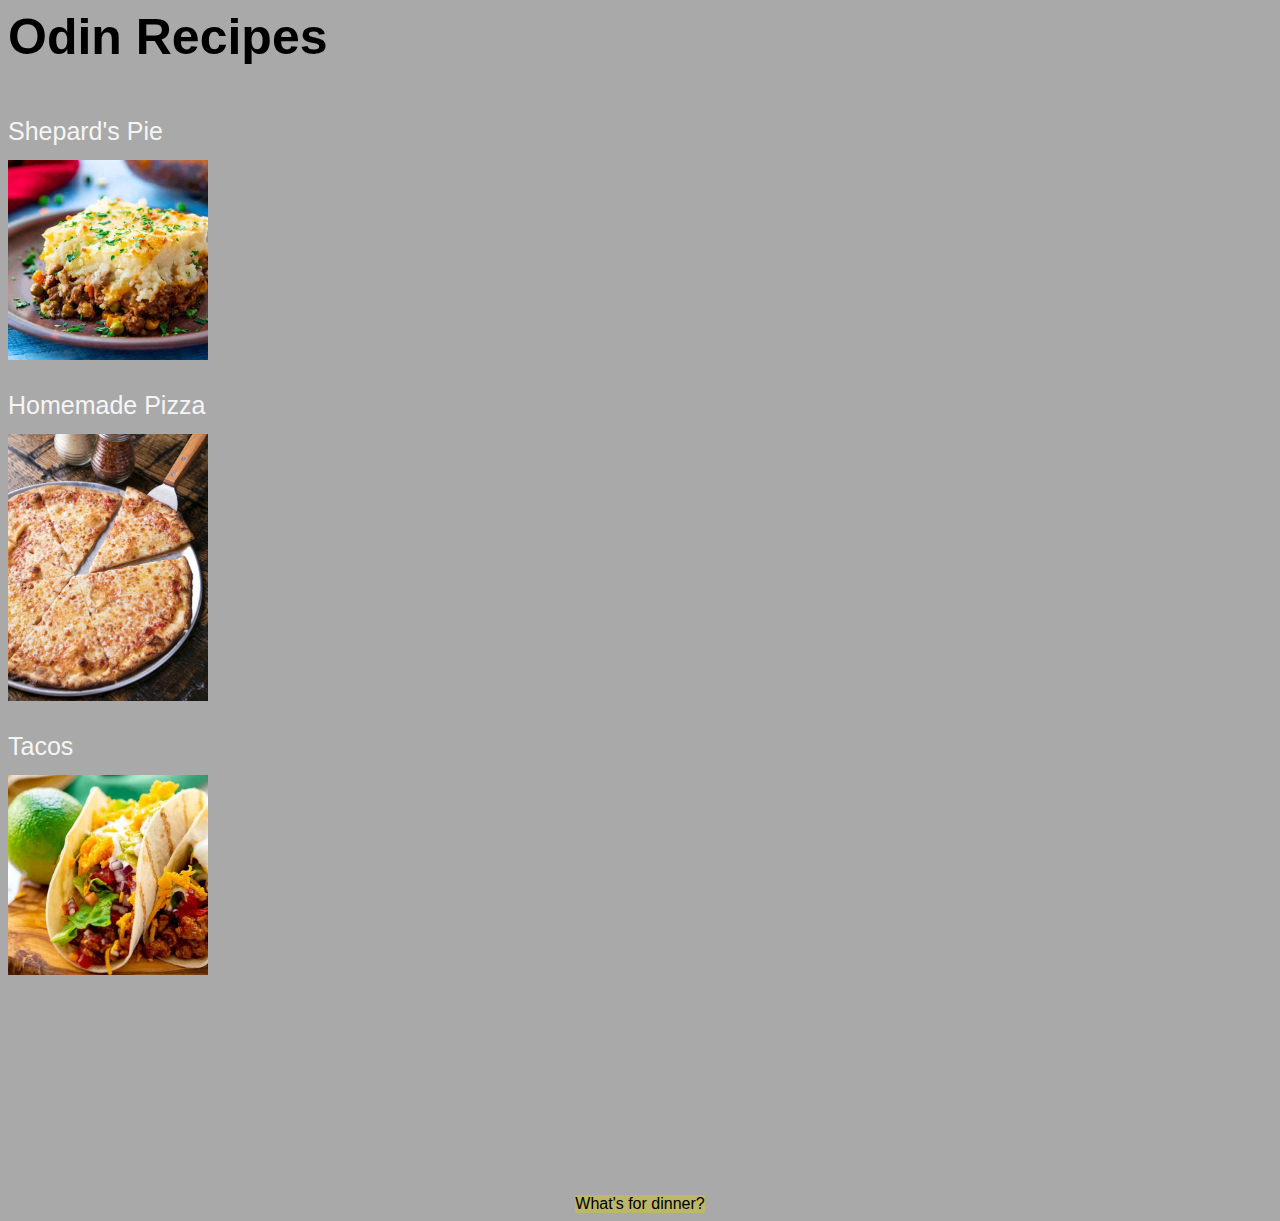
<file: index.html>
<!DOCTYPE html>
<html lang="en">
    <head>
        <meta charset="UTF-8">
        <Title>Odin Recipes</Title>
        <link rel="stylesheet" href="style.css">
    </head>
    
    <body>
    <div class="title">Odin Recipes</div>

    <div class="container">
      <div class="media">
        <ul>
        <li><a href="recipes/shepie.html">Shepard's Pie</a></li>
        <div class="image"><img src="images/shepie.jpg" alt="Shepard's Pie"></div>
        
        <li><a href="recipes/pizza.html">Homemade Pizza</a></li>
        <div class="image"><img src="images/pizza.jpg"" alt="Pizza"></div>
        
        <li><a href="recipes/tacos.html">Tacos</a></li>
        <div class="image"><img src="images/tacos.jpg" alt="Tacos"></div>
        
        </ul>
      </div>
     </div>
          
     <div class="footer">What's for dinner?</div> 
    </body>

</html>
</file>
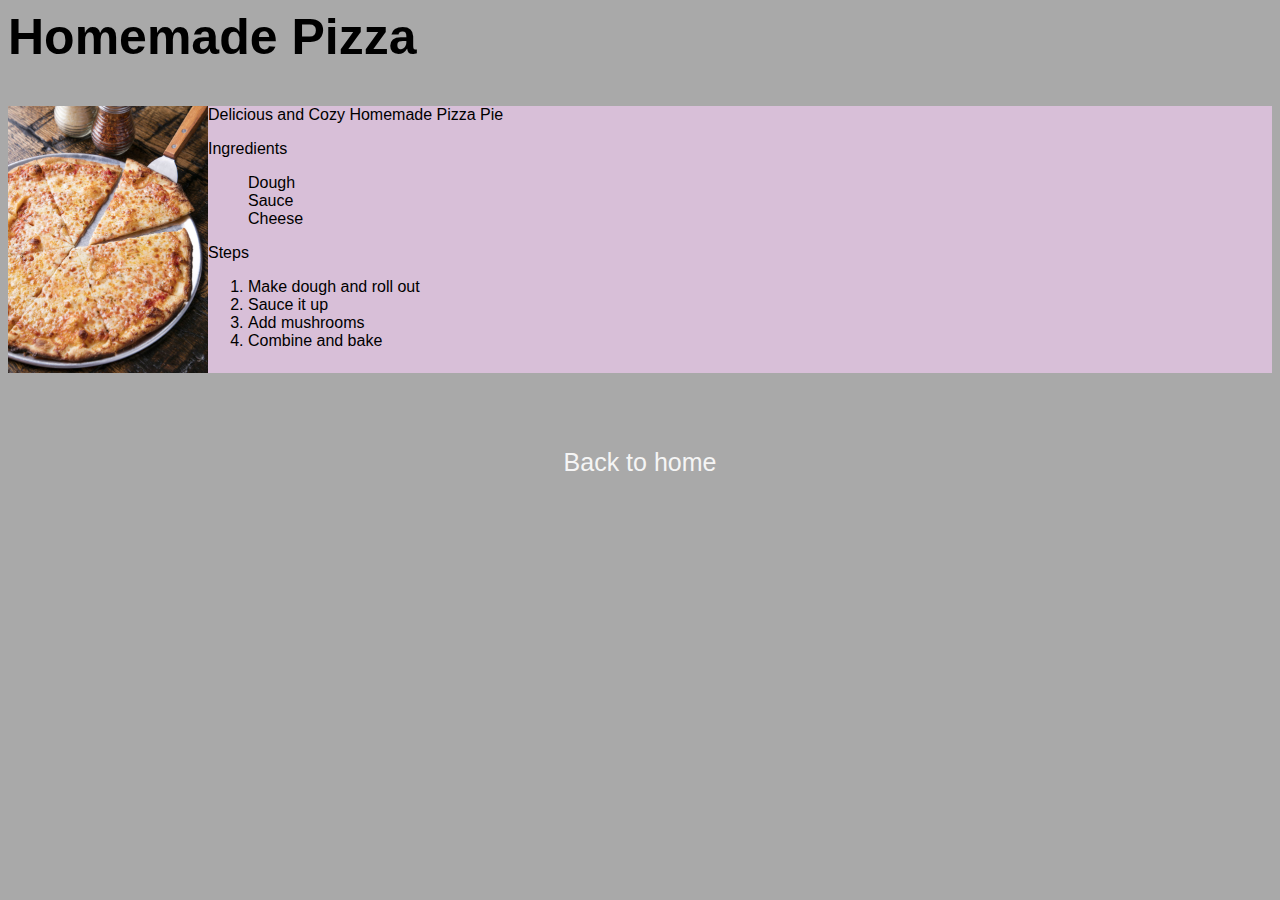
<file: recipes/pizza.html>
<!DOCTYPE html>
<html lang="en">
    <head>
        <meta charset="UTF-8">
        <Title>Odin Recipes</Title>
        <link rel="stylesheet" href="pizza-style.css"> 
    </head>
    
    <body>
     <div class="title">Homemade Pizza</div>
     <div class="container">
      <img src="../images/pizza.jpg" alt="Pizza" class="center">
      <div class="info">Delicious and Cozy Homemade Pizza Pie
      <p>Ingredients</p>
      <ul>
        <li>Dough</li>
        <li>Sauce</li>
        <li>Cheese</li>
      </ul>
    
      <p>Steps</p>
      <ol>
        <li>Make dough and roll out</li>
        <li>Sauce it up</li>
        <li>Add mushrooms</li>
        <li>Combine and bake</li>
      </ol> 
    </div>
  </div>
      <div class="footer"><a href="../index.html">Back to home</a></div>
    </body>

</html>
</file>
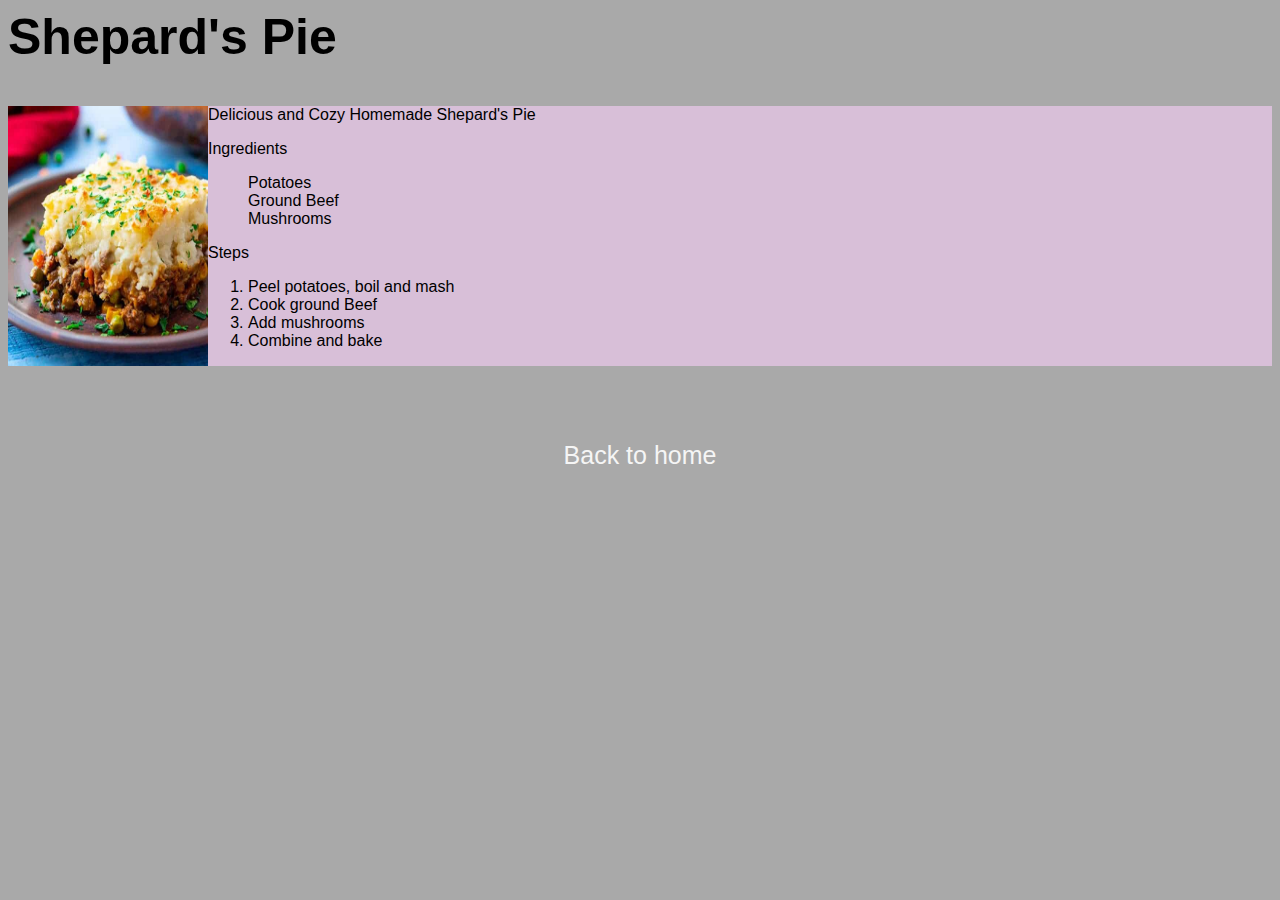
<file: recipes/shepie.html>
<!DOCTYPE html>
<html lang="en">
    <head>
        <meta charset="UTF-8">
        <Title>Odin Recipes</Title>
        <link rel="stylesheet" href="pizza-style.css"> 
    </head>
    
    <body>
     <div class="title">Shepard's Pie</div>
     <div class="container">
      <img src="../images/shepie.jpg" alt="Shepard's Pie" class="center">
      <div class="info">Delicious and Cozy Homemade Shepard's Pie
      <p>Ingredients</p>
      <ul>
        <li>Potatoes</li>
        <li>Ground Beef</li>
        <li>Mushrooms</li>
      </ul>
    
      <p>Steps</p>
      <ol>
        <li>Peel potatoes, boil and mash</li>
        <li>Cook ground Beef</li>
        <li>Add mushrooms</li>
        <li>Combine and bake</li>
      </ol> 
    </div>
  </div>
      <div class="footer"><a href="../index.html">Back to home</a></div>
    </body>

</html>
</file>
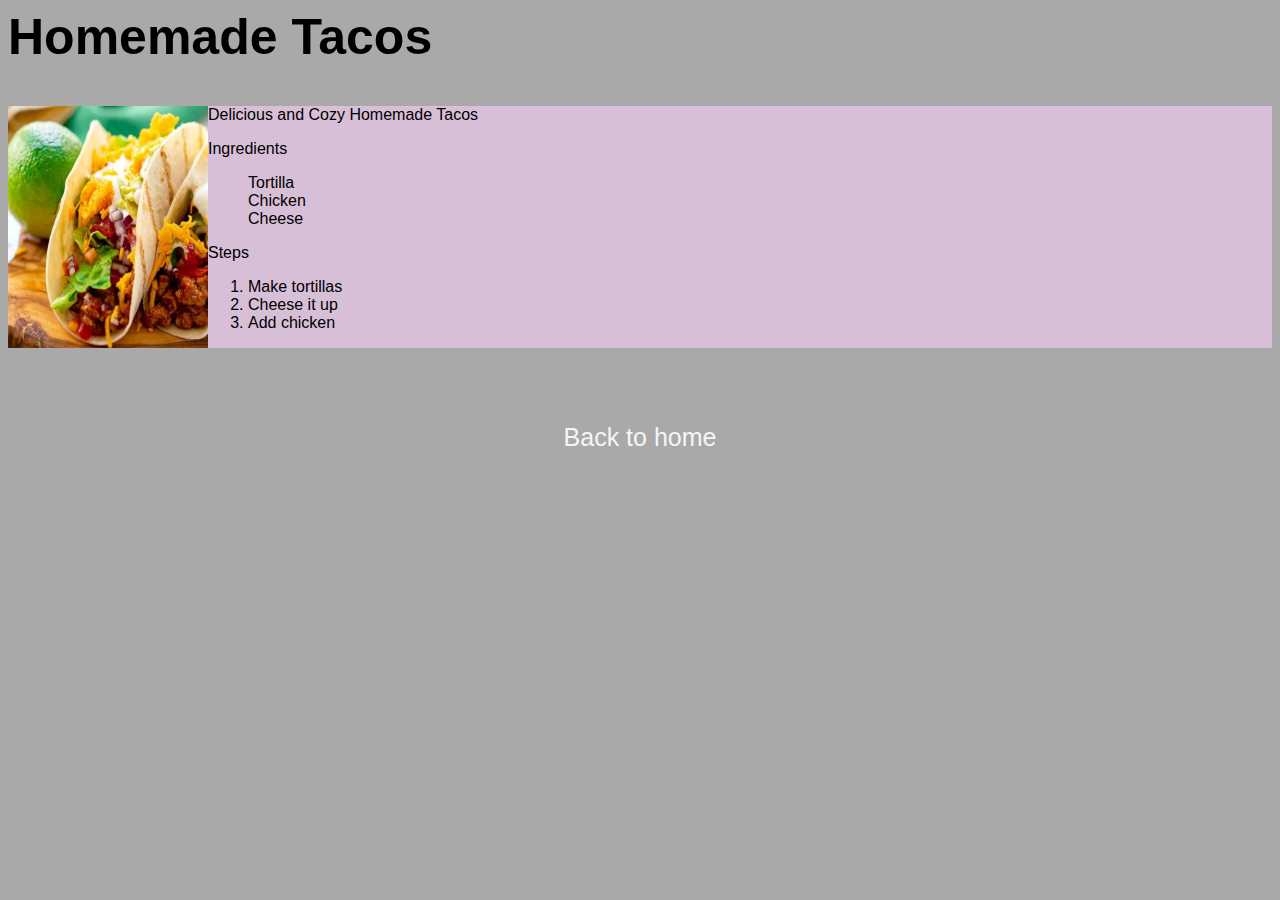
<file: recipes/tacos.html>
<!DOCTYPE html>
<html lang="en">
    <head>
        <meta charset="UTF-8">
        <Title>Odin Recipes</Title>
        <link rel="stylesheet" href="pizza-style.css">
    </head>
    
    <body>      
      <div class="title">Homemade Tacos</div>
      <div class="container">
       <img src="../images/tacos.jpg"alt="Tacos" class="center" >
       <div class="info">Delicious and Cozy Homemade Tacos
      <p>Ingredients</p>
      <ul>
        <li>Tortilla</li>
        <li>Chicken</li>
        <li>Cheese</li>
      </ul>
        
      <p>Steps</p>
      <ol>  
        <li>Make tortillas</li>
        <li>Cheese it up</li>
        <li>Add chicken</li>        
      </ol>
       </div>
      </div>

      <div class="footer"><a href="../index.html">Back to home</a></div>
    </body>

</html>
</file>
<file: style.css>
body{
    background-color: darkgrey;
    display: flex;
    justify-content: space-between;
    flex-direction: column;  
    font-family: Arial, Helvetica, sans-serif;
}

.title{
    display: flex;    
    align-items: center;
    font-size: 50px;
    font-weight: 900;
    margin-bottom: 40px;
    margin-right: 430px;
   }

.container{
    display: flex;
    max-width: 200px; 
}
ul{
    list-style-type: none;
    margin: 0;
    padding: 0;
    line-height: 50px;
}
.media {
    display: flex;
    flex: 1;
    margin-bottom: 200px; 
      
}
img {
    width: 200px;
    height: auto;
}
.media .content {
    flex: 1;
    padding: 10px;
   
  }
.footer{
    display: flex;
    align-items: center;
    justify-content: flex-end;
    background-color: darkkhaki;
    margin: auto;
}
a{
    text-decoration: none;
    color: whitesmoke;
    font-size: 25px;

    
}
</file>
<file: recipes/pizza-style.css>
body {
    background-color: darkgray;
    font-family:Georgia, 'Times New Roman', Times, serif;
    display: flex;
    justify-content: space-between;
    flex-direction: column;  
    font-family: Arial, Helvetica, sans-serif;
}
.title{
    display: flex;    
    align-items: center;
    font-size: 50px;
    font-weight: 900;
    margin-bottom: 40px;
    
}
.footer{
    display: flex;
    align-items: center;
    margin: auto;
}    
img {
    width: 200px;
    height: auto;
}
.container{
    display: flex;
    margin-bottom: 75px;
    background-color: thistle;
    flex-wrap: wrap;
}
.info{
    max-width: 400px;
}    

ul{
  list-style: none;
}
a {
    text-decoration: none;
    color: whitesmoke;
    font-size: 25px;
}
</file>
